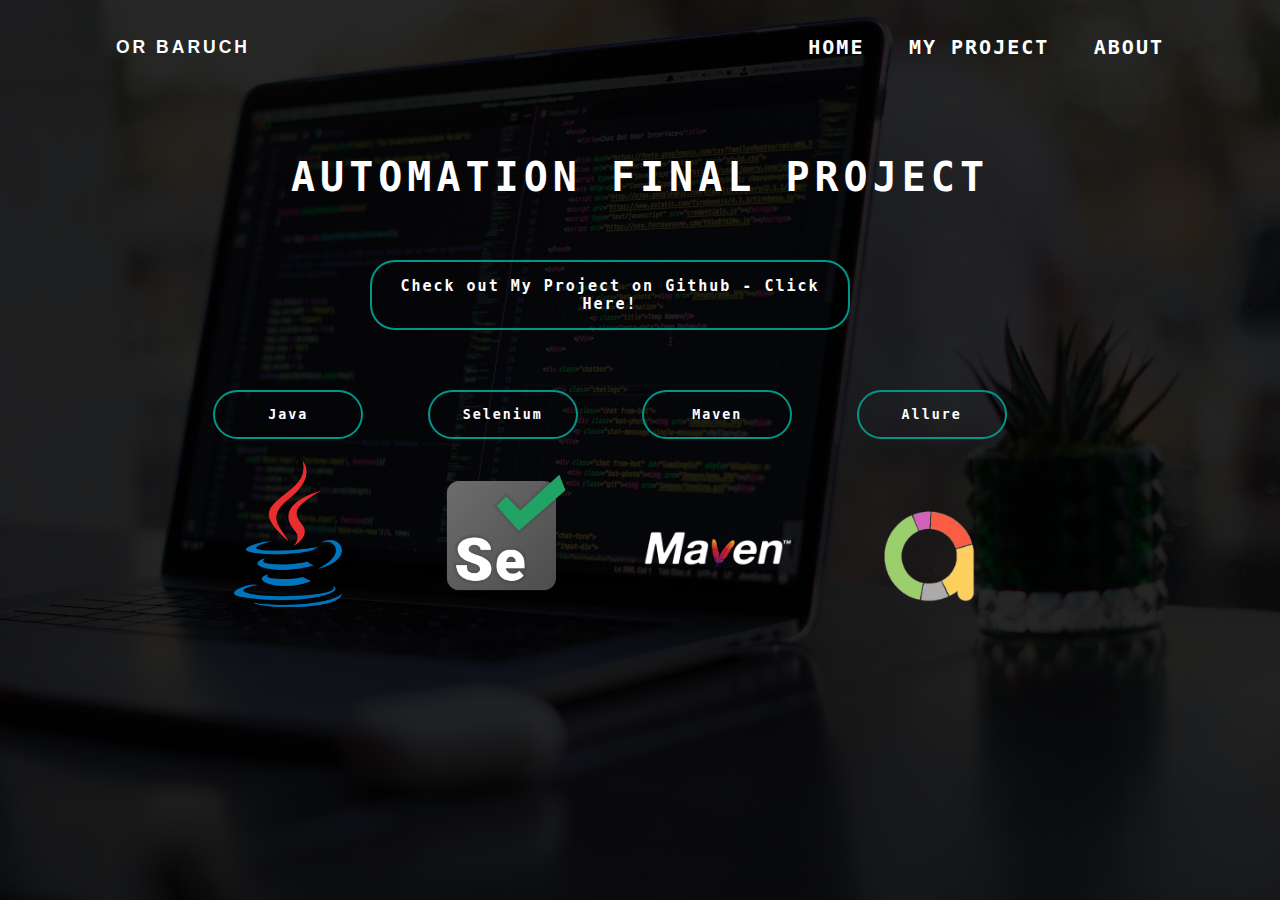
<file: index.html>
<!DOCTYPE html>
<html lang="en">
<head>
    <meta charset="UTF-8">
    <!-- <meta name="viewport" content="width=device-width, initial-scale=1.0"> -->
    <title>Automation Final Project</title>
    <link rel="icon" type="image/png" href="images/logo.png">
    <link rel="stylesheet" href="style.css">
</head>
<body>
    <div class="banner">
        <div class="navbar">
            <ul>
                <li><a href="index.html"><h4 class="main">OR BARUCH</h4></a></li>
            </ul>
            <ul>
                <li><a href="index.html">Home</a></li>
                <li><a href="MyProject.html">My Project</a></li>
                <li><a href="about.html">About</a></li>
            </ul>
        </div>
    </div>
    <div class="content">
        <h1 style="margin-top: 60px;">AUTOMATION FINAL PROJECT</h1> 
        <div>
            <a href="https://github.com/orbaruch1994/FinalProject.git" target="_blank"><button class="btn1" style="width: 480px; font-size: 15px;"><span></span>Check out My Project on Github - Click Here!</button></a>
        </div>
        <div>
            <a href="MyProject.html#java"><button class="btn1"><span></span>Java</button></a>
            <a href="MyProject.html#selenium"><button class="btn1"><span></span>Selenium</button></a>
            <a href="MyProject.html#maven"><button class="btn1"><span></span>Maven</button></a>
            <a href="MyProject.html#allure"><button class="btn1"><span></span>Allure</button></a>
        </div>
        <div>
            <img src="images/java.png" alt="" class="code">
            <img src="images/selenium.png" alt="" class="code">
            <img src="images/maven2.png" alt="" class="code" style="margin-bottom: 40px;">
            <img src="images/allure.png" alt="" class="code">
        </div>    
    </div>
    <!-- <footer class="bottom">
        <h1></h1>
        <h6>Created By Or Baruch ©</h6>
    </footer> -->
</body>
</html>
</file>
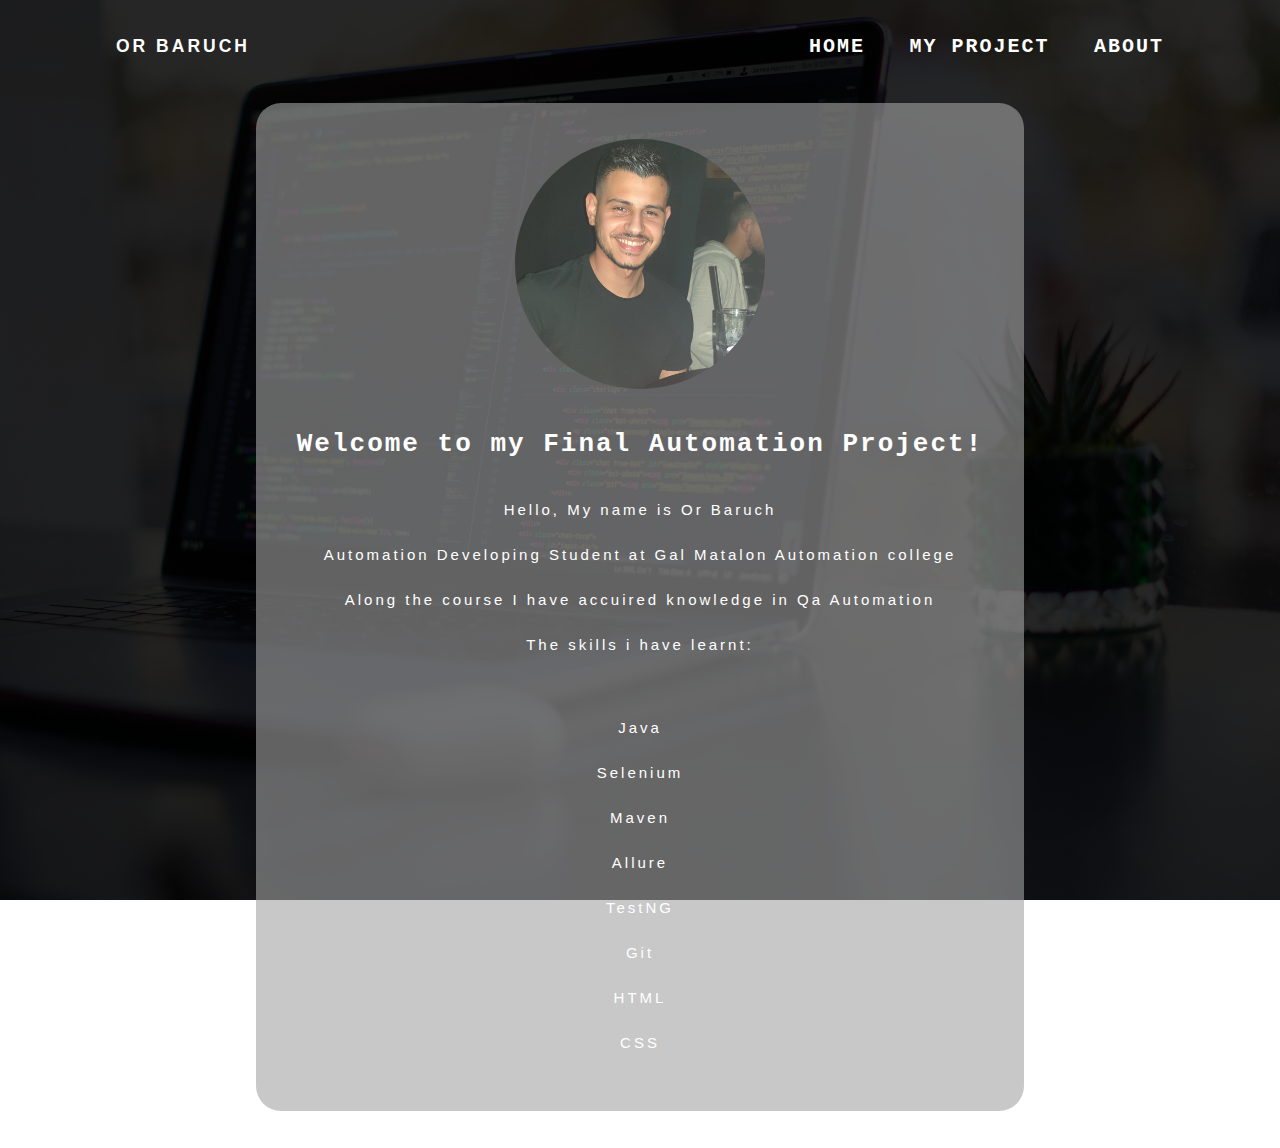
<file: about.html>
<!DOCTYPE html>
<html lang="en">
<head>
    <meta charset="UTF-8">
    <!-- <meta name="viewport" content="width=device-width, initial-scale=1.0"> -->
    <title>About</title>
    <link rel="icon" type="image/png" href="images/logo.png">
    <link rel="stylesheet" href="style.css">
</head>
<body>
    <div class="banner">
        <div class="navbar">
            <ul>
                <li><a href="index.html"><h4 class="main">OR BARUCH</h4></a></li>
            </ul>
            <ul>
                <li><a href="index.html">Home</a></li>
                <li><a href="MyProject.html">My Project</a></li>
                <li><a href="about.html">About</a></li>
            </ul>
        </div>
        <div class="box1">
            <div class="content1">
                <br><br>
                <img src="images/about.jpg" alt="" class="or">
                <br><br><br>
                <h1 class="aboutme" style="font-family: monospace; letter-spacing: 2px;">Welcome to my Final Automation Project!</h1>
                <br>
                <p class="aboutme">Hello, My name is Or Baruch</p>
                <p class="aboutme">Automation Developing Student at Gal Matalon Automation college</p>
                <p class="aboutme">Along the course I have accuired knowledge in Qa Automation</p>
                <p class="aboutme">The skills i have learnt: </p>
                <br>
                <p class="aboutme">Java</p>
                <p class="aboutme">Selenium</p>
                <p class="aboutme">Maven</p>
                <p class="aboutme">Allure</p>
                <p class="aboutme">TestNG</p>
                <p class="aboutme">Git</p>
                <p class="aboutme">HTML</p>
                <p class="aboutme">CSS</p>
                <br><br>
            </div>
        </div>
        <br><br>
    </div>

</body>
</html>
</file>
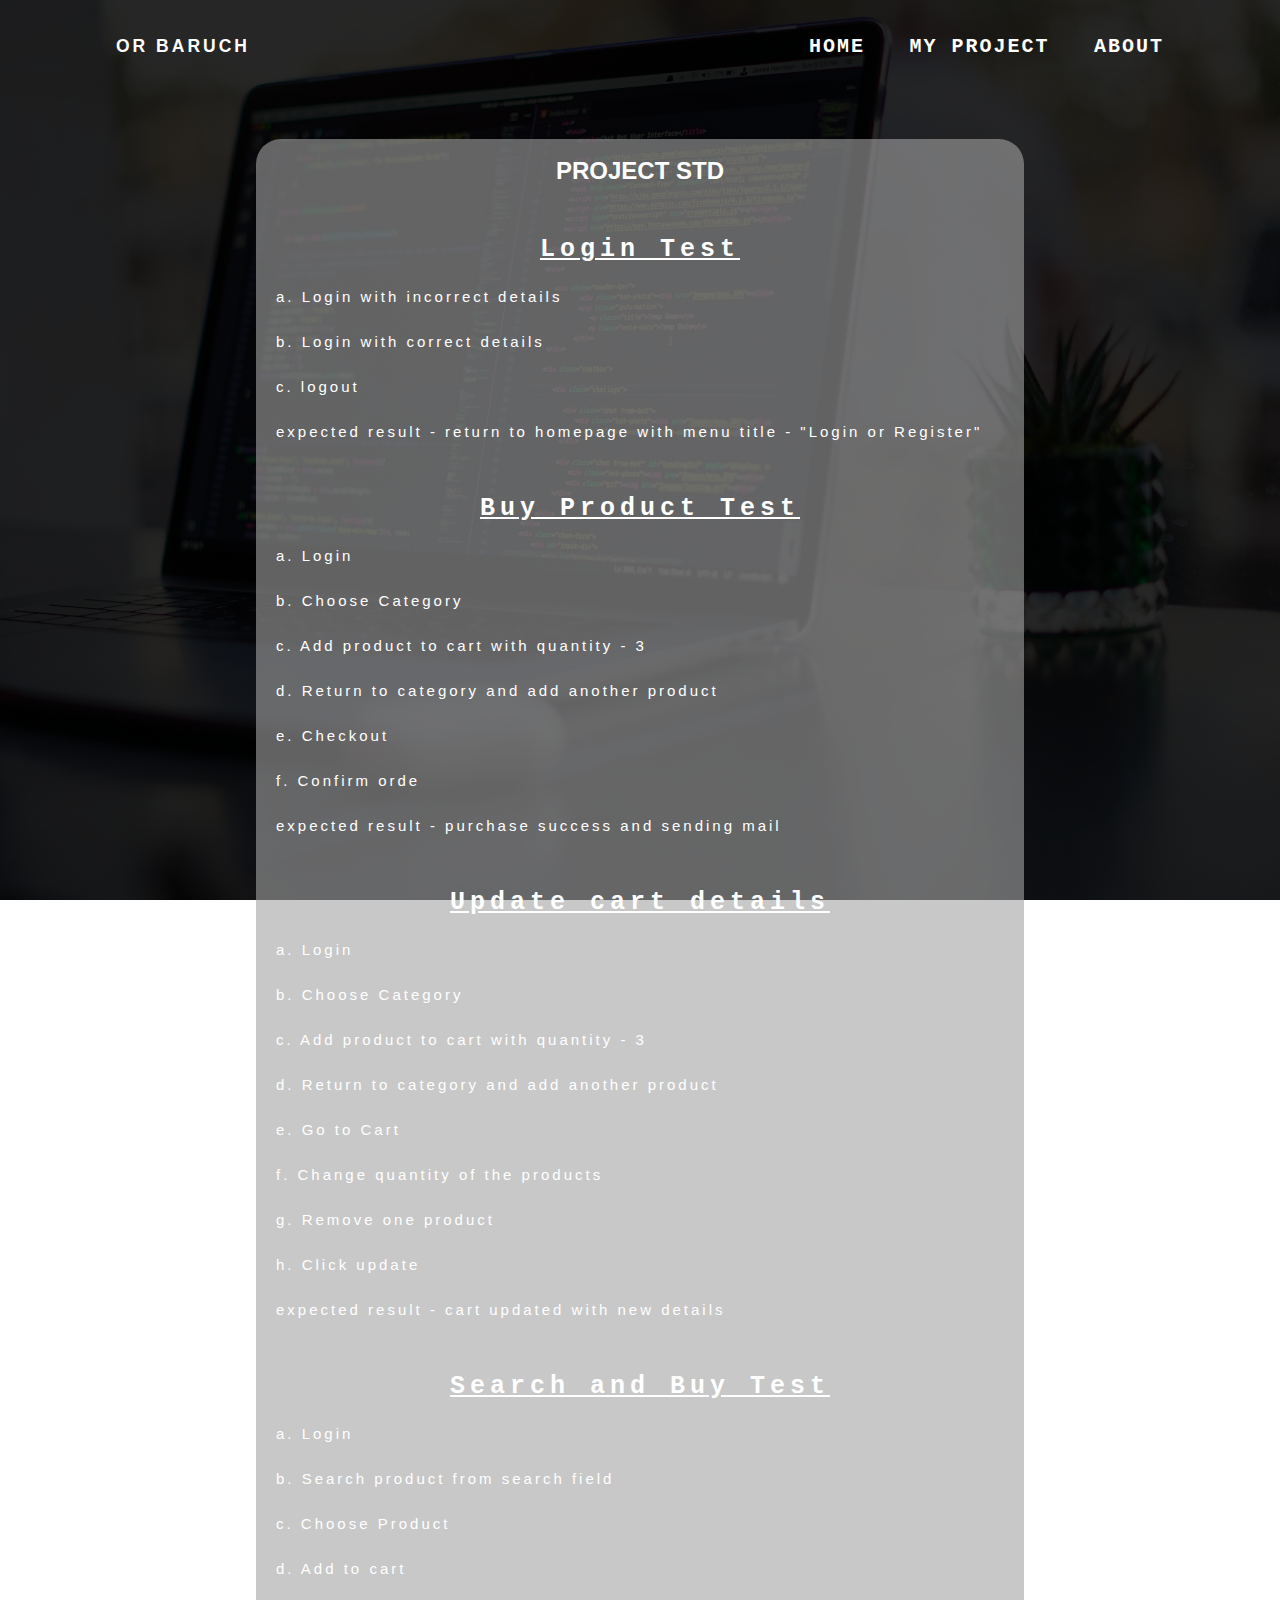
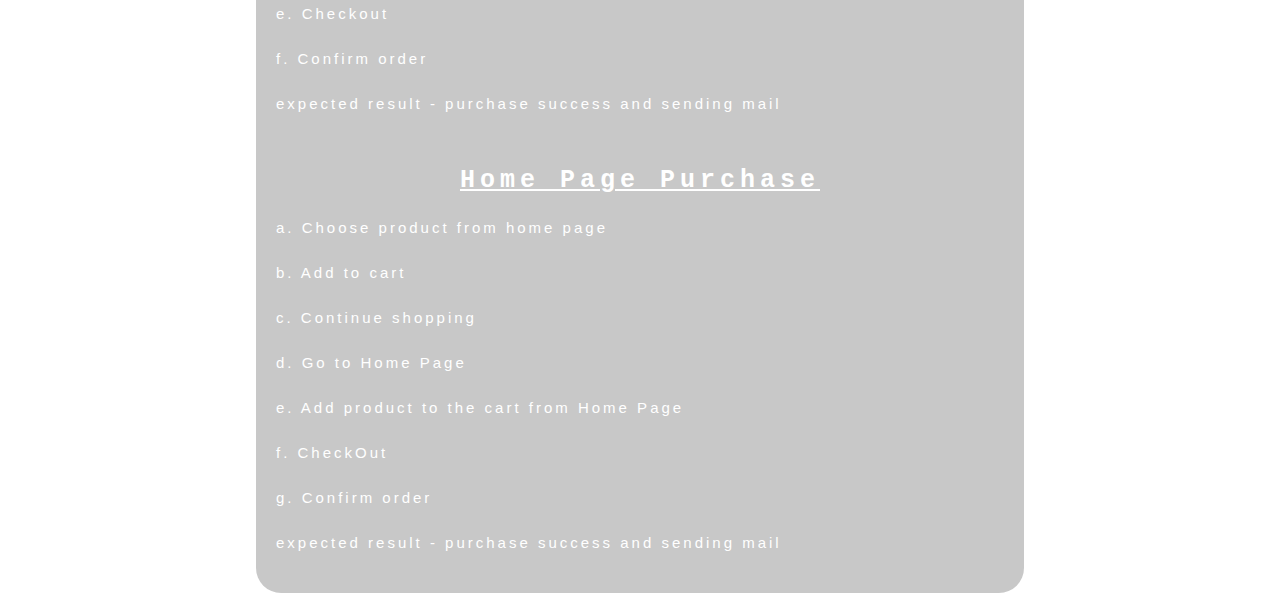
<file: std.html>
<!DOCTYPE html>
<html lang="en">
<head>
    <meta charset="UTF-8">
    <!-- <meta name="viewport" content="width=device-width, initial-scale=1.0"> -->
    <title>STD</title>
    <link rel="icon" type="image/png" href="images/logo.png">
    <link rel="stylesheet" href="style.css">
</head>
<body>
    <div class="banner">
        <div class="navbar">
            <ul>
                <li><a href="index.html"><h4 class="main">OR BARUCH</h4></a></li>
            </ul>
            <ul>
                <li><a href="index.html">Home</a></li>
                <li><a href="MyProject.html">My Project</a></li>
                <li><a href="about.html">About</a></li>
            </ul>
        </div>
        <br><br>
        <div class="box1">
            <div class="content1">
                <br>
                <h2>PROJECT STD</h2>
                <h3 style="text-decoration: underline;">Login Test</h3>
                <div style="text-align: left;">
                    <p>a. Login with incorrect details</p>
                    <p>b. Login with correct details</p>
                    <p>c. logout</p>
                    <p>expected result - return to homepage with menu title - "Login or Register"</p>
                </div>
                <h3 style="text-decoration: underline;">Buy Product Test</h3>
                <div style="text-align: left;">
                    <p>a. Login</p>
                    <p>b. Choose Category</p>
                    <p>c. Add product to cart with quantity - 3 </p>
                    <p>d. Return to category and add another product</p>
                    <p>e. Checkout</p>
                    <p>f. Confirm orde</p>
                    <p>expected result - purchase success and sending mail</p>
                </div>
                <h3 style="text-decoration: underline;">Update cart details</h3>
                <div style="text-align: left;">
                    <p>a. Login</p>
                    <p>b. Choose Category</p>
                    <p>c. Add product to cart with quantity - 3</p>
                    <p>d. Return to category and add another product</p>
                    <p>e. Go to Cart</p>
                    <p>f. Change quantity of the products</p>
                    <p>g. Remove one product</p>
                    <p>h. Click update</p>
                    <p>expected result - cart updated with new details</p>
                </div>
                <h3 style="text-decoration: underline;">Search and Buy Test</h3>
                <div style="text-align: left;">
                    <p>a. Login</p>
                    <p>b. Search product from search field</p>
                    <p>c. Choose Product</p>
                    <p>d. Add to cart</p>
                    <p>e. Checkout</p>
                    <p>f. Confirm order</p>
                    <p>expected result - purchase success and sending mail</p>
                </div>
                <h3 style="text-decoration: underline;">Home Page Purchase</h3>
                <div style="text-align: left;">
                    <p>a. Choose product from home page</p>
                    <p>b. Add to cart</p>
                    <p>c. Continue shopping</p>
                    <p>d. Go to Home Page</p>
                    <p>e. Add product to the cart from Home Page</p>
                    <p>f. CheckOut</p>
                    <p>g. Confirm order</p>
                    <p>expected result - purchase success and sending mail</p>
                </div>
                <br>
            </div>
        </div>
    </div>
    <br>
</body>
</html>
</file>
<file: style.css>
*{
    margin: 0;
    padding: 0;
    font-family: sans-serif;
}

body {
    width: 100%;
    height: 100%;
    background-image: linear-gradient(rgba(0,0,0,0.85), rgba(0,0,0,0.85)),url(images/bg1.jpg);
    background-size: cover;
    background-position: center;
    background-attachment: fixed;
}

.banner {
    width: 100%;
}

.banner1 {
    width: 100%;
    height: 100%;
}

.navbar { 
    width: 85%;
    margin: auto;
    padding: 35px 0;
    display: flex;
    align-items: center;
    justify-content: space-between;
}

.logo {
    width: 40px;
    cursor: pointer;
}

.main {
    color: white;
    letter-spacing: 3px;
    font-size: 17.5px;
}

.navbar ul li {
    list-style: none;
    display: inline-block;
    margin: 0 20px;
    position: relative;
    /* transform: translateY(0px);
    transition: 0.3s; */
}


.navbar ul li a{
    text-decoration: none;
    color: #fff;
    text-transform: uppercase;
    font-weight: bold;
    font-size: 20px;
    letter-spacing: 2px;
    font-family: monospace;

}

.navbar ul li::after{
    content: '';
    height: 3px;
    width: 0;
    background: #009688;
    position: absolute;
    left: 0;
    bottom: -10px;
    transition: 0.5s;
}

.navbar ul li:hover::after {
    width: 100%;

}

.navber a{
    list-style: none;
    display: inline-block;
    margin: 0 20px;
    position: relative;
}

.navbar a::after{
    content: '';
    height: 3px;
    width: 0;
    background: #009688;
    position: absolute;
    left: 0;
    bottom: -10px;
    transition: 0.5s;
}

.navbar a:hover::after{
    width: 100%;
}

.content {
    width: 100%;

    top: 50%;
    text-align: center;
    color: #fff;
    
}

.content  h1 {
    font-size: 40px;
    margin-top: 80px;
    letter-spacing: 5px;
    font-family: monospace;
}

.content1 {
    width: 100%;
    /* position: absolute; */
    text-align: center;
    color: #fff;
}

.content1 h3{
    font-size: 25px;
    margin-top: 50px;
    letter-spacing: 5px;
    font-family: monospace;
    font-weight: bold;
}

.content1 h5 {
    font-size: 15px;
    margin-top: 10px;
    letter-spacing: 5px;
    font-family: sans-serif;
}

.content1 p{
    margin: 20px auto;
    font-weight: 100;
    line-height: 25px;
    letter-spacing: 3px;
    font-family: sans-serif;
    font-size: 15px;
}

.content p {
    margin: 20px auto;
    font-weight: 100;
    line-height: 25px;
    letter-spacing: 3px;
    font-family: monospace;
    font-size: 15px;

}

.content1 div p{
    margin-left: 20px;
}

.code {
    width:150px;
    margin-top: 20px;
    margin-right: 60px;
    transition: 0.3s;
    transform: translateY(0px);
    cursor: pointer;
}

.code:hover {
    transform: translateY(-10px);
}

.idown {
    width:650px;
    height: 500px;
    border-radius: 25px;
    /* margin-top: 50px;
    margin-right: 60px; */
}

.image {
    width:650px;
    height: 500px;
    border-radius: 25px;
    transition: 0.3s;
    transform: translateY(0px);
    cursor: pointer;
    
}

.image:hover {
    transform: translateY(-10px);
}

.calc {
    width: 400px;
    height: 600px;
    border-radius: 25px;
    transition: 0.3s;
    transform: translateY(0px);
}

.calc:hover {
    transform: translateY(-10px);
}


.btn {
    width: 150px;
    margin-top: 60px;
    border-radius: 25px;
    font-weight: bold;
    padding: 15px 0;
    border: 2px solid #009688;
    background: transparent;
    color: #fff;
    cursor: pointer;
    position: relative;
    overflow: hidden;
    letter-spacing: 2px;
    font-family: monospace;
    text-align: center;

}

.btn1 {
    width: 150px;
    margin-top: 60px;
    margin-right: 60px;
    border-radius: 25px;
    font-weight: bold;
    padding: 15px 0;
    border: 2px solid #009688;
    background: transparent;
    color: #fff;
    cursor: pointer;
    position: relative;
    overflow: hidden;
    letter-spacing: 2px;
    font-family: monospace;
    text-align: center;
}

.btn2 {
    width: 150px;
    margin-top: 10px;
    margin-bottom: 20px;
    border-radius: 25px;
    font-weight: bold;
    padding: 15px 0;
    border: 2px solid #009688;
    background: transparent;
    color: #fff;
    cursor: pointer;
    position: relative;
    overflow: hidden;
    letter-spacing: 2px;
    font-family: monospace;
    text-align: center;

}

.show {
    width: 150px;
    border-radius: 25px;
    font-weight: bold;
    padding: 15px 0;
    border: 2px solid ;
    background: transparent;

    color: white;
}

span {
    background: #009688;
    height: 100%;
    width: 0;
    border-radius: 25px;
    position: absolute;
    left: 0;
    bottom: 0;
    z-index: -1;
    transition: 0.5s;
}

.btn:hover span {
    width: 100%;
}

.btn:hover {
    border: none;
}

.btn1:hover span{
    width: 100%;
}

.btn2:hover span{
    width: 100%;
}

.btn:hover {
    border: none;
}


.box1 {
    background-color: rgba(163, 163, 163, 0.6);
    width: 60%;
    
    margin-left: 20%;
    padding: auto;
    margin-top: 10px;
    border-radius: 25px;
}
 
.vid {
    position: relative;
}

.window {
    width: 18px;
    height: 18px;
    margin-right: 20px;
}

.download {
    display: inline-block; 
    font-size: 16px; 
    padding: 10px;
    font-family: monospace;
    cursor: pointer;
    font-weight: bold;
    border-radius: 25px;
    margin-bottom: 20px;
    /* transition: 0.3s;
    transform: translateY(0px); */

    border: 2px solid #00d2bd;
    background: transparent;
    color: #fff;
    cursor: pointer;
    position: relative;
    overflow: hidden;
}

.download:hover span{
    width: 100%;
}


a {
    text-decoration: none;
    color: white;
    font-family: monospace;
}

.photobutton{
    border-radius: 25px;
    border: none;
    cursor: pointer;
}

.or {
    width: 250px;
    height: 250px;
    border-radius: 50%;
    transform: translateY(0px);
    transition: 0.3s;
    cursor: pointer;
}
.or:hover {
    transform: translateY(-10px);
}

.aboutme {
    transform: translateY(0px);
    transition: 0.3s;
    cursor: pointer;
}

.aboutme:hover {
    transform: translateY(-10px);
}

/* .bottom {
    border-radius: 10px;
    position: relative;
    height: 20px;
    margin-top: -40px;
    clear: both;
    text-align: center;
    color: white;
    font-family: sans-serif;
    font-size: 20px;
} */
</file>
